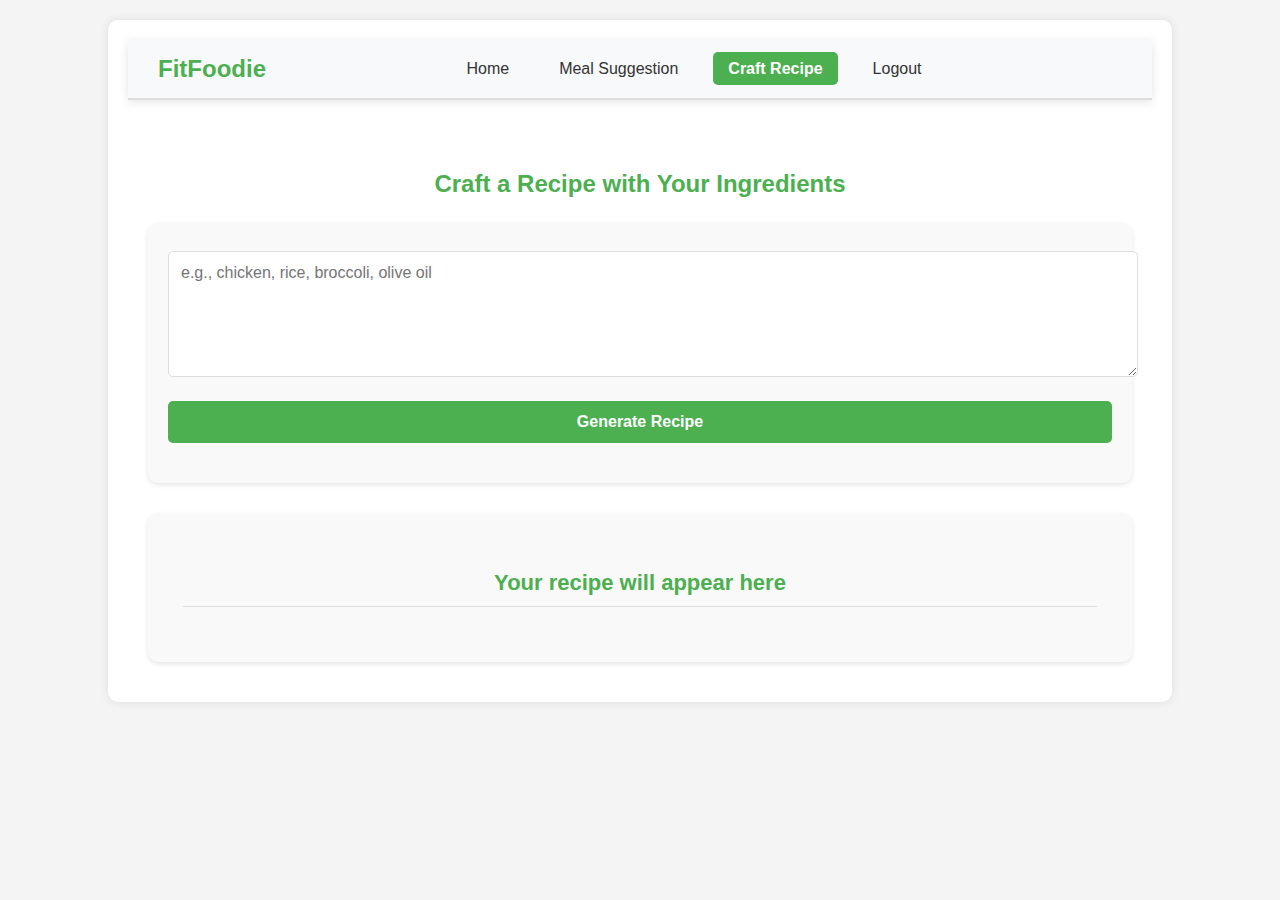
<file: templates/craft_recipe.html>
<!DOCTYPE html>
<html lang="en">
<head>
    <meta charset="UTF-8">
    <meta name="viewport" content="width=device-width, initial-scale=1.0">
    <title>Craft Recipe</title>
    <link rel="stylesheet" href="../static/css/craft_recipe.css">
</head>
<body>
    <div class="dashboard-container">
        <header class="site-header">
            <div class="logo">
                <h1>FitFoodie</h1>
            </div>
            <nav class="main-nav">
                <ul>
                    <li><a href="/dashboard" class="nav-link" id="nav-dashboard">Home</a></li>
                    <li><a href="/suggest-meal/" class="nav-link" id="nav-recommendation">Meal Suggestion</a></li>
                    <li><a href="/craft-recipe/" class="nav-link active" id="nav-craft-recipe">Craft Recipe</a></li>
                    <li><a href="/logout/" class="nav-link">Logout</a></li>
                </ul>
            </nav>
            <p id="hello-user"></p>
        </header>
        
        <div class="craft-recipe-content">
            <h2>Craft a Recipe with Your Ingredients</h2>
            
            <div class="ingredients-form-container">
                <form id="ingredients-form">
                    <div class="form-group">
                        <label for="ingredients"></label>
                        <textarea id="ingredients" name="ingredients" placeholder="e.g., chicken, rice, broccoli, olive oil" required></textarea>
                    </div>
                    <div class="form-group">
                        <button type="submit" id="generate-recipe-btn">Generate Recipe</button>
                    </div>
                </form>
            </div>
            
            <div class="recipe-result" id="recipe-result">
                <div class="loading-indicator" id="loading-indicator">
                    <p>Generating your recipe...</p>
                </div>
                
                <div class="recipe-content" id="recipe-content">
                    <h3 id="recipe-name">Your recipe will appear here</h3>
                    <div class="recipe-steps" id="recipe-steps">
                        <!-- Recipe steps will be populated here -->
                    </div>
                </div>
            </div>
        </div>
    </div>

    <script src="../static/js/craft_recipe.js"></script>
</body>
</html>
</file>
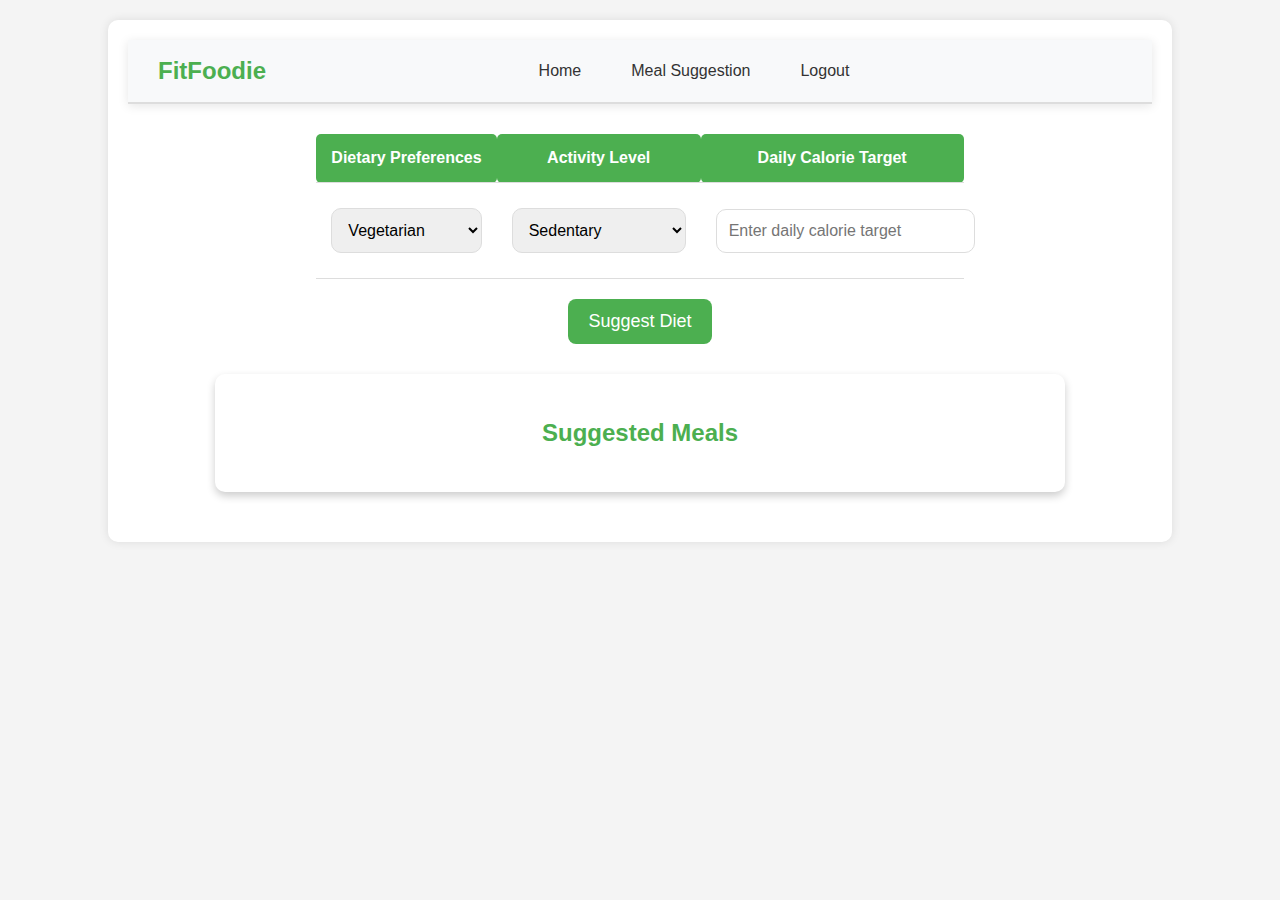
<file: templates/recommendation.html>
<!DOCTYPE html>
<html lang="en">
<head>
    <meta charset="UTF-8">
    <meta name="viewport" content="width=device-width, initial-scale=1.0">
    <title>Meal Suggestion</title>
    <link rel="stylesheet" href="../static/css/recommendation.css">
    <style>
        .active { font-weight: bold; color: #ff7f50; } /* Highlight active tab */
        .meal-card {
            border: 1px solid #ddd;
            padding: 10px;
            margin: 10px;
            text-align: center;
            display: inline-block;
            width: 45%;
        }
        .meal-card img {
            width: 100%;
            height: auto;
        }
        .log-meal-button {
            background-color: #28a745;
            color: white;
            border: none;
            padding: 10px;
            cursor: pointer;
            margin-top: 10px;
        }
    </style>
</head>
<body>
    <div class="dashboard-container">
        <header class="site-header">
            <div class="logo">
                <h1>FitFoodie</h1>
            </div>
            <nav class="main-nav">
                <ul>
                    <li><a href="/dashboard" class="nav-link" id="nav-dashboard">Home</a></li>
                    <li><a href="/suggest-meal/" class="nav-link" id="nav-recommendation">Meal Suggestion</a></li>
                    <li><a href="/logout/" class="nav-link">Logout</a></li>
                </ul>
            </nav>
            <p id="hello-user"></p>
        </header>

        <div id="container">
            <div id="table-div">
                <form id="diet-form">
                    <table>
                        <thead>
                            <tr>
                                <th>Dietary Preferences</th>
                                <th>Activity Level</th>
                                <th>Daily Calorie Target</th>
                            </tr>
                        </thead>
                        <tbody>
                            <tr>
                                <td>
                                    <select id="dietary-preference" name="diet_preference">
                                        <option value="Vegetarian">Vegetarian</option>
                                        <option value="Omnivorous">Omnivorous</option>
                                        <option value="Vegan">Vegan</option>
                                        <option value="Pescatarian">Pescatarian</option>
                                    </select>
                                </td>
                                <td>
                                    <select id="activity-level" name="activity_level">
                                        <option value="Sedentry">Sedentary</option>
                                        <option value="Lightly Active">Lightly Active</option>
                                        <option value="Moderately Active">Moderately Active</option>
                                        <option value="Very Active">Very Active</option>
                                    </select>
                                </td>
                                <td>
                                    <input type="number" id="calorie-target" name="daily_calorie_target" placeholder="Enter daily calorie target" required>
                                </td>
                            </tr>
                        </tbody>
                    </table>
                    <section id="recomend-diet-button">
                        <button type="submit" id="recommend-button">Suggest Diet</button>
                    </section>    
                </form>
            </div>
        </div>

        <!-- Loader -->
        <div id="loader" class="loader"></div>

        <!-- New container for multiple meal options -->
        <section class="recipe" id="recommendation">
            <h2>Suggested Meals</h2>
            <div id="recommendation-container"></div>
        </section>
    </div>

    <script src="../static/js/recommendation.js"></script>
</body>
</html>
</file>
<file: static/css/craft_recipe.css>
/* Global Styles */
body {
    font-family: Arial, sans-serif;
    background-color: #f4f4f4;
    color: #333;
    margin: 0;
    padding: 0;
  }
  
  /* Header Styles */
  .site-header {
    display: flex;
    justify-content: space-between;
    align-items: center;
    padding: 15px 30px;
    background: #f8f9fa;
    border-bottom: 2px solid #ddd;
    box-shadow: 0 2px 10px rgba(0, 0, 0, 0.1);
  }
  
  .logo h1 {
    font-size: 24px;
    color: #4CAF50;
    margin: 0;
    font-weight: bold;
  }
  
  .main-nav ul {
    list-style: none;
    display: flex;
    gap: 20px;
    padding: 0;
    margin: 0;
  }
  
  .main-nav ul li {
    display: inline;
  }
  
  .nav-link {
    text-decoration: none;
    font-size: 16px;
    color: #333;
    padding: 8px 15px;
    border-radius: 5px;
    transition: 0.3s ease;
  }
  
  .nav-link:hover {
    background: #e9ecef;
  }
  
  /* Active Page Highlight */
  .nav-link.active {
    background: #4CAF50;
    color: white;
    font-weight: bold;
  }
  
  /* Dashboard Container */
  .dashboard-container {
    width: 80%;
    margin: 20px auto;
    padding: 20px;
    background-color: #fff;
    box-shadow: 0 0 10px rgba(0, 0, 0, 0.1);
    border-radius: 10px;
  }
  
  /* Username display */
  #hello-user {
    margin: 0;
    font-size: 16px;
    color: #4CAF50;
    font-weight: bold;
  }
  
  /* Craft Recipe Content */
  .craft-recipe-content {
    margin-top: 30px;
    padding: 20px;
  }
  
  .craft-recipe-content h2 {
    color: #4CAF50;
    text-align: center;
    margin-bottom: 25px;
    font-size: 24px;
    font-weight: bold;
  }
  
  /* Ingredients Form Container */
  .ingredients-form-container {
    background: #f9f9f9;
    border-radius: 10px;
    box-shadow: 0 2px 5px rgba(0, 0, 0, 0.1);
    padding: 20px;
    margin-bottom: 30px;
  }
  
  .form-group {
    margin-bottom: 20px;
  }
  
  .form-group label {
    display: block;
    margin-bottom: 8px;
    font-weight: bold;
    color: #333;
  }
  
  #ingredients {
    width: 100%;
    padding: 12px;
    border: 1px solid #ddd;
    border-radius: 5px;
    font-size: 16px;
    min-height: 100px;
    resize: vertical;
    font-family: Arial, sans-serif;
    transition: border-color 0.3s;
  }
  
  #ingredients:focus {
    outline: none;
    border-color: #4CAF50;
    box-shadow: 0 0 5px rgba(76, 175, 80, 0.2);
  }
  
  #generate-recipe-btn {
    background-color: #4CAF50;
    color: white;
    border: none;
    padding: 12px 20px;
    text-align: center;
    font-size: 16px;
    border-radius: 5px;
    cursor: pointer;
    transition: background 0.3s;
    font-weight: bold;
    width: 100%;
  }
  
  #generate-recipe-btn:hover {
    background-color: #45a049;
  }
  
  #generate-recipe-btn:disabled {
    background-color: #a5d6a7;
    cursor: not-allowed;
  }
  
  /* Recipe Result */
  .recipe-result {
    background: #f9f9f9;
    border-radius: 10px;
    box-shadow: 0 2px 5px rgba(0, 0, 0, 0.1);
    padding: 20px;
    transition: all 0.3s ease;
  }
  
  .loading-indicator {
    text-align: center;
    padding: 20px;
    color: #666;
    position: relative;
  }
  
  /* Add a loading animation */
  .loading-indicator::after {
    content: "";
    display: inline-block;
    width: 20px;
    height: 20px;
    border: 3px solid #f3f3f3;
    border-top: 3px solid #4CAF50;
    border-radius: 50%;
    margin-left: 10px;
    vertical-align: middle;
    animation: spin 1s linear infinite;
  }
  
  @keyframes spin {
    0% { transform: rotate(0deg); }
    100% { transform: rotate(360deg); }
  }
  
  .recipe-content {
    padding: 15px;
  }
  
  #recipe-name {
    color: #4CAF50;
    font-size: 22px;
    text-align: center;
    margin-bottom: 20px;
    padding-bottom: 10px;
    border-bottom: 1px solid #ddd;
    font-weight: bold;
  }
  
  .recipe-steps {
    margin-top: 20px;
  }
  
  .recipe-steps ol {
    padding-left: 25px;
    counter-reset: item;
  }
  
  .recipe-steps li {
    margin-bottom: 15px;
    line-height: 1.6;
    position: relative;
    padding-left: 10px;
  }
  
  /* Style individual steps with custom counters */
  .recipe-steps li::before {
    counter-increment: item;
    content: counter(item) ".";
    font-weight: bold;
    color: #4CAF50;
    position: absolute;
    left: -20px;
  }
  
  /* Error message styling */
  .error-message {
    color: #e74c3c;
    text-align: center;
    padding: 15px;
    background-color: #fdecea;
    border-radius: 5px;
    margin-top: 15px;
    border-left: 4px solid #e74c3c;
  }
  
  /* Tooltip for help text */
  .tooltip {
    position: relative;
    display: inline-block;
    margin-left: 5px;
    cursor: help;
  }
  
  .tooltip .tooltip-icon {
    color: #4CAF50;
    font-weight: bold;
    font-size: 14px;
    border: 1px solid #4CAF50;
    border-radius: 50%;
    width: 16px;
    height: 16px;
    display: inline-flex;
    align-items: center;
    justify-content: center;
  }
  
  .tooltip .tooltip-text {
    visibility: hidden;
    width: 200px;
    background-color: #555;
    color: #fff;
    text-align: center;
    border-radius: 6px;
    padding: 8px;
    position: absolute;
    z-index: 1;
    bottom: 125%;
    left: 50%;
    margin-left: -100px;
    opacity: 0;
    transition: opacity 0.3s;
    font-size: 14px;
    font-weight: normal;
  }
  
  .tooltip .tooltip-text::after {
    content: "";
    position: absolute;
    top: 100%;
    left: 50%;
    margin-left: -5px;
    border-width: 5px;
    border-style: solid;
    border-color: #555 transparent transparent transparent;
  }
  
  .tooltip:hover .tooltip-text {
    visibility: visible;
    opacity: 1;
  }
  
  /* Dashboard Sections (for consistency) */
  .nutrition-summary,
  .macronutrients-chart,
  .todays-meals {
    margin-top: 20px;
    padding: 15px;
    background: #f9f9f9;
    border-radius: 10px;
    box-shadow: 0 2px 5px rgba(0, 0, 0, 0.1);
  }
  
  /* Responsive adjustments */
  @media (max-width: 768px) {
    .dashboard-container {
      width: 95%;
      padding: 15px;
    }
    
    .site-header {
      flex-direction: column;
      padding: 10px;
    }
    
    .logo h1 {
      margin-bottom: 10px;
    }
    
    .main-nav ul {
      flex-wrap: wrap;
      justify-content: center;
      gap: 10px;
    }
    
    .craft-recipe-content {
      padding: 10px;
    }
    
    #generate-recipe-btn {
      font-size: 14px;
      padding: 10px 15px;
    }
    
    .recipe-steps li {
      font-size: 14px;
    }
    
    #hello-user {
      margin-top: 10px;
    }
  }
  
  /* For very small screens */
  @media (max-width: 480px) {
    .nav-link {
      padding: 6px 10px;
      font-size: 14px;
    }
    
    .main-nav ul {
      gap: 5px;
    }
    
    .craft-recipe-content h2 {
      font-size: 20px;
    }
    
    #recipe-name {
      font-size: 18px;
    }
    
    .ingredients-form-container,
    .recipe-result {
      padding: 15px;
    }
  }
</file>
<file: static/css/recommendation.css>
/* Global Styles */
body {
  font-family: Arial, sans-serif;
  margin: 0;
  padding: 0;
  background-color: #f4f4f4;
  text-align: center;
}

/* Header Styles */
.site-header {
  display: flex;
  justify-content: space-between;
  align-items: center;
  padding: 15px 30px;
  background: #f8f9fa;
  border-bottom: 2px solid #ddd;
  box-shadow: 0 2px 10px rgba(0, 0, 0, 0.1);
}

.logo h1 {
  font-size: 24px;
  color: #4CAF50;
  margin: 0;
  font-weight: bold;
}

.main-nav ul {
  list-style: none;
  display: flex;
  gap: 20px;
  padding: 0;
  margin: 0;
}

.main-nav ul li {
  display: inline;
}

.nav-link {
  text-decoration: none;
  font-size: 16px;
  color: #333;
  padding: 8px 15px;
  border-radius: 5px;
  transition: 0.3s ease;
}

.nav-link:hover {
  background: #e9ecef;
}

/* Active Page Highlight */
.nav-link.active {
  background: #4CAF50;
  color: white;
  font-weight: bold;
}

/* Container */
#container {
  display: flex;
  flex-direction: column;
  align-items: center;
  margin-top: 30px;
}

/* Table Styles */
.table-container {
  width: 90%;
  overflow-x: auto;
  padding: 20px;
  background: #fff;
  border-radius: 10px;
  box-shadow: 0 4px 8px rgba(0, 0, 0, 0.2);
}

table {
  width: 100%;
  border-collapse: collapse;
  margin-bottom: 20px;
}

th, td {
  padding: 15px;
  text-align: center;
  border-bottom: 1px solid #ddd;
  font-size: 16px;
  border-radius: 5px;
}

th {
  background-color: #4caf50;
  color: #fff;
  font-size: 16px;
}

/* Buttons */
#meal-logger button,
#recomend-diet-button button {
  padding: 12px 20px;
  background-color: #4caf50;
  color: white;
  border: none;
  cursor: pointer;
  font-size: 18px;
  border-radius: 8px;
  transition: background 0.3s;
}

#meal-logger button:hover,
#recomend-diet-button button:hover {
  background-color: #45a049;
}

.cancel-button {
  background-color: #d9534f; 
  color: white;
  border: none;
  padding: 10px 15px;
  cursor: pointer;
  margin-left: 10px;
  border-radius: 5px;
  font-size: 16px;
}

.cancel-button:hover {
  background-color: #c9302c; 
}

/* Dashboard Container */
.dashboard-container {
  width: 80%;
  margin: 20px auto;
  padding: 20px;
  background-color: #fff;
  box-shadow: 0 0 10px rgba(0, 0, 0, 0.1);
  border-radius: 10px;
}

/* Recipe Styles */
.recipe {
  background-color: #fff;
  padding: 25px;
  border-radius: 10px;
  box-shadow: 0 4px 8px rgba(0, 0, 0, 0.2);
  width: 90%;
  max-width: 800px;
  margin: 30px auto;
  text-align: center;
}

.recipe h2 {
  font-size: 24px;
  margin-bottom: 20px;
  color: #4CAF50;
}

/* Meal Options Container */
.meal-options-container {
  display: flex;
  flex-wrap: wrap;
  justify-content: center;
  gap: 20px;
  margin-top: 20px;
}

/* Meal Card Styles */
.meal-card {
  border: 1px solid #ddd;
  border-radius: 8px;
  padding: 15px;
  margin-bottom: 20px;
  width: 45%;
  max-width: 300px;
  box-shadow: 0 2px 5px rgba(0, 0, 0, 0.1);
  transition: transform 0.3s ease, box-shadow 0.3s ease;
}

.meal-card:hover {
  transform: translateY(-5px);
  box-shadow: 0 5px 15px rgba(0, 0, 0, 0.1);
}

.meal-card.selected {
  border: 2px solid #4CAF50;
  box-shadow: 0 0 10px rgba(76, 175, 80, 0.5);
}

.meal-card img {
  width: 100%;
  height: 180px;
  object-fit: cover;
  border-radius: 6px;
  margin-bottom: 10px;
}

.meal-card h3 {
  font-size: 18px;
  margin: 10px 0;
  color: #333;
}

/* Select Button */
.select-meal-btn {
  background-color: #4CAF50;
  color: white;
  border: none;
  padding: 8px 15px;
  border-radius: 5px;
  cursor: pointer;
  font-size: 16px;
  transition: background-color 0.3s;
  margin-top: 10px;
}

.select-meal-btn:hover {
  background-color: #45a049;
}

/* Log Meal Button */
.log-meal-button {
  background-color: #28a745;
  color: white;
  border: none;
  padding: 12px 25px;
  cursor: pointer;
  margin-top: 20px;
  border-radius: 8px;
  font-size: 18px;
  font-weight: bold;
  transition: background-color 0.3s;
}

.log-meal-button:hover {
  background-color: #218838;
}

/* Form Elements */
select, input {
  width: 100%;
  padding: 12px;
  margin: 10px 0;
  border-radius: 10px;
  border: 1px solid #ddd;
  font-size: 16px;
}

/* Loader */
.loader {
  border: 6px solid #f3f3f3;
  border-top: 6px solid #3498db;
  border-radius: 50%;
  width: 60px;
  height: 60px;
  animation: spin 1s linear infinite;
  margin: 20px auto;
  display: none;
}

@keyframes spin {
  0% {
    transform: rotate(0deg);
  }
  100% {
    transform: rotate(360deg);
  }
}

/* Responsive Styling */
@media (max-width: 768px) {
  .meal-options-container {
    flex-direction: column;
    align-items: center;
  }
  
  .meal-card {
    width: 90%;
    max-width: none;
  }
}
</file>
